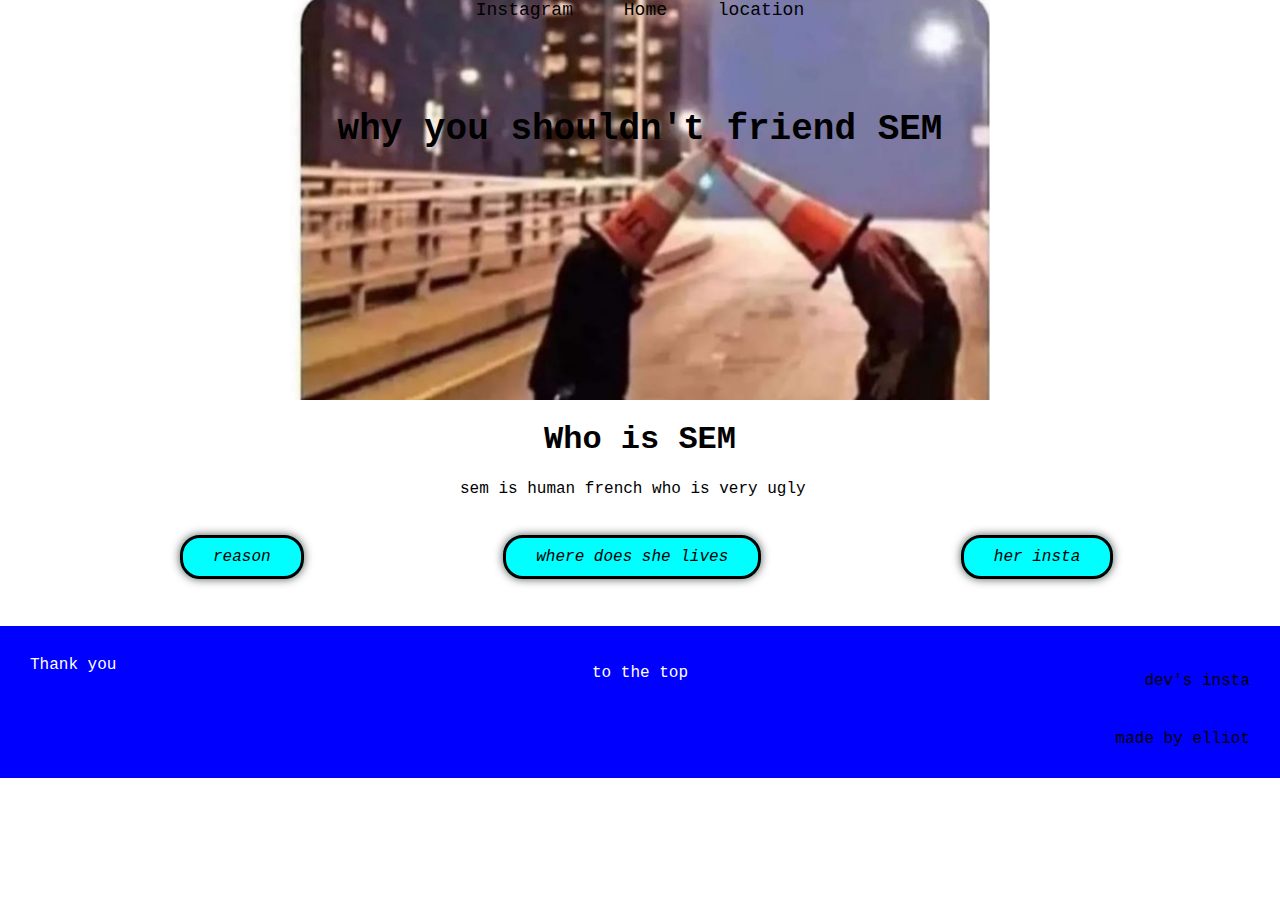
<file: index.html>
<!doctype html>
<!DOCTYPE html>
<html lang="en">
<head>
    <meta charset="UTF-8">
    <meta http-equiv="X-UA-Compatible" content="IE=edge">
    <meta name="viewport" content="width=device-width, initial-scale=1.0">
    <title>Why you shouldn't friend sem</title>
    <link rel="stylesheet" href="styles.css">
</head>
<body>
    <header>
        <li>
            <a href="https://www.instagram.com/semiha__nur03/">Instagram</a>
            <a href="index.html">Home</a>
            <a href="https://www.google.co.kr/maps/place/Lyon,+France/@45.7580491,4.7650898,12z/data=!3m1!4b1!4m5!3m4!1s0x47f4ea516ae88797:0x408ab2ae4bb21f0!8m2!3d45.764043!4d4.835659?hl=en">location</a>
        </li>
        <h1 class="sem2">why you shoudn't friend SEM</h1>
        <h1 class="head">why you shouldn't friend SEM</h1>
    </header>
    <section>
        <h1 class="sem">Who is SEM</h1>
        <ol class="ugly">sem is human french who is very ugly</ol>
        <div>
            <ul class="body"><a class="reason" href="reason.html">reason</a></ul>
            <ul class="body"><a class="reason" href="reason2.html">where does she lives</a></ul>
            <ul class="body"><a class="reason" href="https://www.instagram.com/semiha__nur03/">her insta</a></ul>
        </div>
    </section>
    <footer>
        <ul class="tanks">Thank you</ul>
        <ul class="top"><a class="top" href="index.html">to the top</a></ul>
        <ul class="maker"><a href="https://www.instagram.com/not_elliot123/">dev's insta</a></ul>
        <ul class="maker"><a href="https://www.instagram.com/not_elliot123/">made by elliot</a></ul>
    </footer>
</body>
</html>
</file>
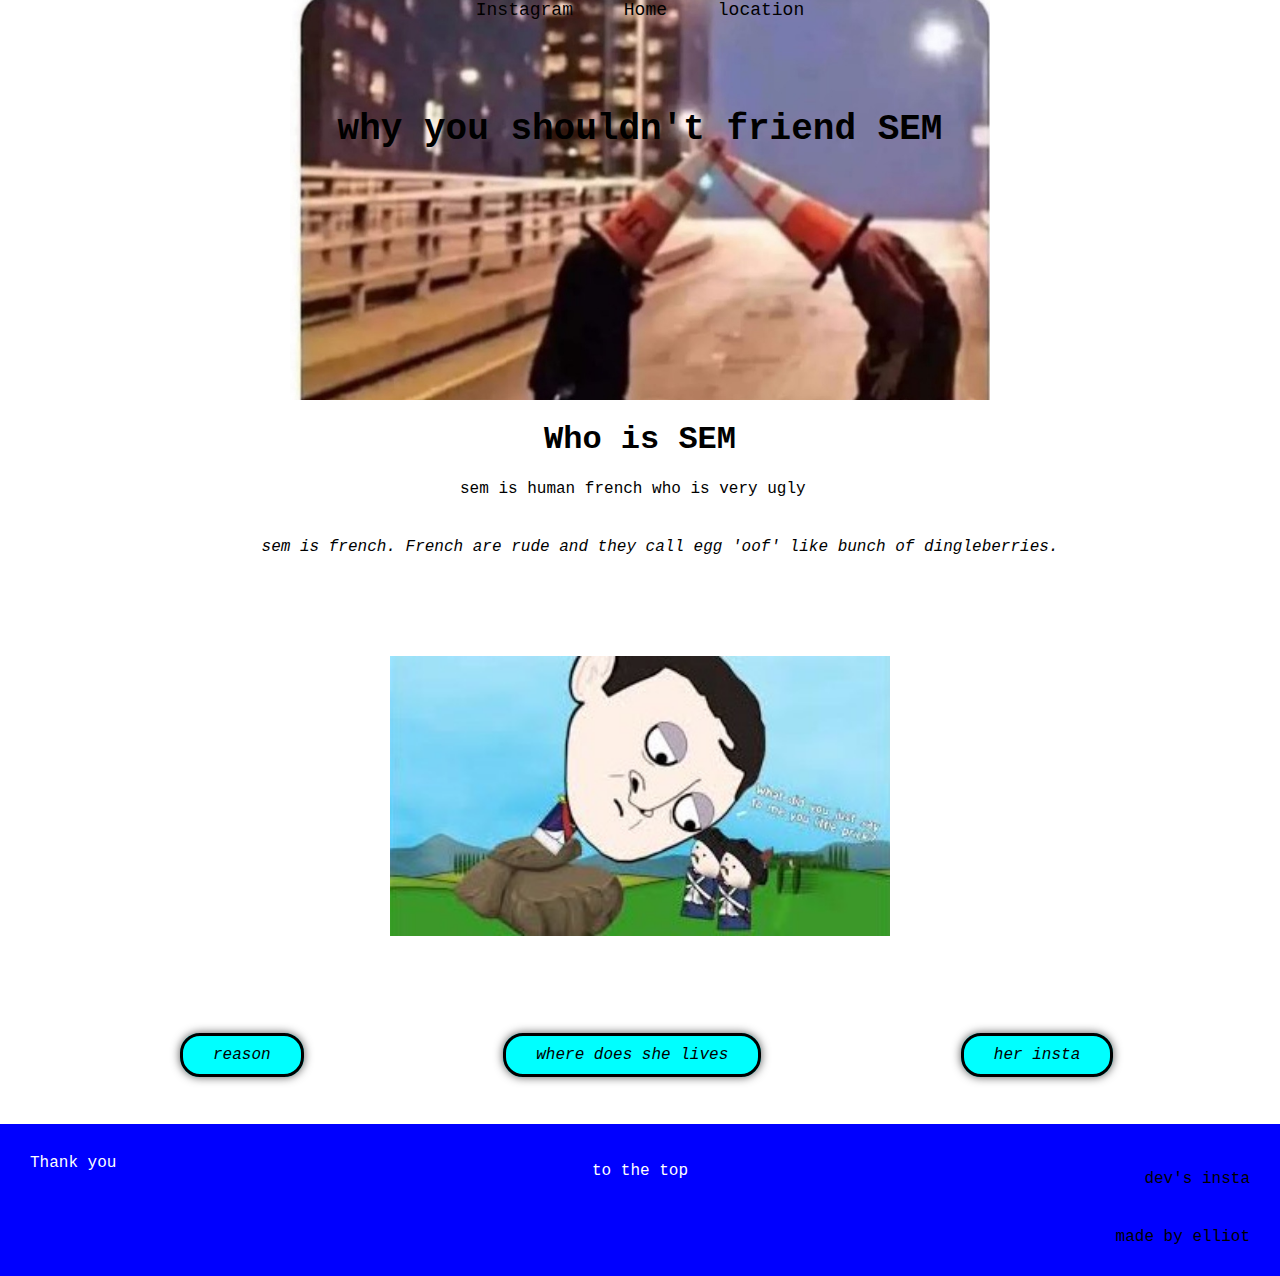
<file: reason.html>
<!doctype html>
<!DOCTYPE html>
<html lang="en">
<head>
    <meta charset="UTF-8">
    <meta http-equiv="X-UA-Compatible" content="IE=edge">
    <meta name="viewport" content="width=device-width, initial-scale=1.0">
    <title>Why you shouldn't friend sem</title>
    <link rel="stylesheet" href="styles.css">
</head>
<body>
    <header>
        <li>
            <a href="https://www.instagram.com/semiha__nur03/">Instagram</a>
            <a href="index.html">Home</a>
            <a href="https://www.google.co.kr/maps/place/Lyon,+France/@45.7580491,4.7650898,12z/data=!3m1!4b1!4m5!3m4!1s0x47f4ea516ae88797:0x408ab2ae4bb21f0!8m2!3d45.764043!4d4.835659?hl=en">location</a>
        </li>
        <h1 class="sem2">why you shoudn't friend SEM</h1>
        <h1 class="head">why you shouldn't friend SEM</h1>
    </header>
    <section>
        <h1 class="sem">Who is SEM</h1>
        <ol class="ugly">sem is human french who is very ugly</ol>
        <ol class="reason">sem is french. French are rude and they call egg 'oof' like bunch of dingleberries.</ol>
        <li class="meme1"></li>

        <div>
            <ul class="body"><a class="reason" href="reason.html">reason</a></ul>
            <ul class="body"><a class="reason" href="reason2.html">where does she lives</a></ul>
            <ul class="body"><a class="reason" href="https://www.instagram.com/semiha__nur03/">her insta</a></ul>
        </div>
    </section>
    <footer>
        <ul class="tanks">Thank you</ul>
        <ul class="top"><a class="top" href="reason.html">to the top</a></ul>
        <ul class="maker"><a href="https://www.instagram.com/not_elliot123/">dev's insta</a></ul>
        <ul class="maker"><a href="https://www.instagram.com/not_elliot123/">made by elliot</a></ul>
    </footer>
</body>
</html>
</file>
<file: styles.css>
body {
    font-family: 'Courier New', Courier, monospace;
    margin:0px;
}

header{
    color: black;
    font-size: large;
    background-color: white;
    margin: 0px 0px 0px 0px;
    text-align: center; 
    background-image:url(photo/headbackground.jpg);  
    background-position: center;
    background-size: 700px;
    height: 400px;
    background-repeat: no-repeat;

}

li {
    list-style-type: none;
    font-display: inline;
}

a {
    color: black;
    text-decoration: none;
    text-align: center;
    margin: 0;
    padding:20px;
}

.sem2 {
    text-indent: -999999999999999px;
}

/*header*/

@media screen and (max-width: 770px) {

    .head {
        text-indent: -9999999999px;
    }

    .sem2 {
        text-indent: 0;
        text-align: left;
        font-size: 20px;
        padding: 5px 5px 5px 30px
    }

    header {
        background-size: 5;
        background-repeat: no-repeat;
        background-position: -310px;
        font-size: smaller;
        text-align: left;
    }

    li a{
        padding: 2px 10px 10px 50px;
    }

}

/*section*/
 
section {
    margin: 0;
}

.sem, .reason, .meme1, .meme2 {
    text-align: center;
}

.ugly {
    padding-left: 460px;
}

.reason, .meme1, .meme2{
    margin-top: 40px;
    font-style: italic;
}

.meme1 {
    background-image: url(photo/napoleon.jpg);
    background-size: 500px;
    background-position: center;
    height: 400px;
    background-repeat: no-repeat;
    
}


div {
    margin-top: 50px;
}

.body {
    display: inline;
    padding: 10px 10px 10px;
    background-color: aqua;
    margin: 180px 10px 100px 180px;
    border-radius: 20px;
    border-style: solid;
    box-shadow: rgb(85, 85, 85) 0px 0px 10px;
}

/*section*/

@media screen and (max-width: 770px) {
    .body {
        display: inline;
        padding: 5px 5px 5px;
        margin: 2px;
        font-size: small;
        
    }

    ol {
       text-align: left;
       padding: 15px;
    }

    .sem {
        text-align: left;
        padding: 10px 0px 10px 100px;
    } 
    
}

/*footer*/

footer ul{
    background-color: blue;
    margin: 60px 0px 0px 0px;
    padding: 30px;
    color: white;
}



.maker {
    margin:-20px;
    text-align: right;
    color:white;
}
 
.top {
    text-align: center;
    color: white;
    margin: -70px;
}


/*footer*/

@media  screen and( max-width: 770px) {
    footer {
        background-size: 0px;
    
    }
    
}
</file>
